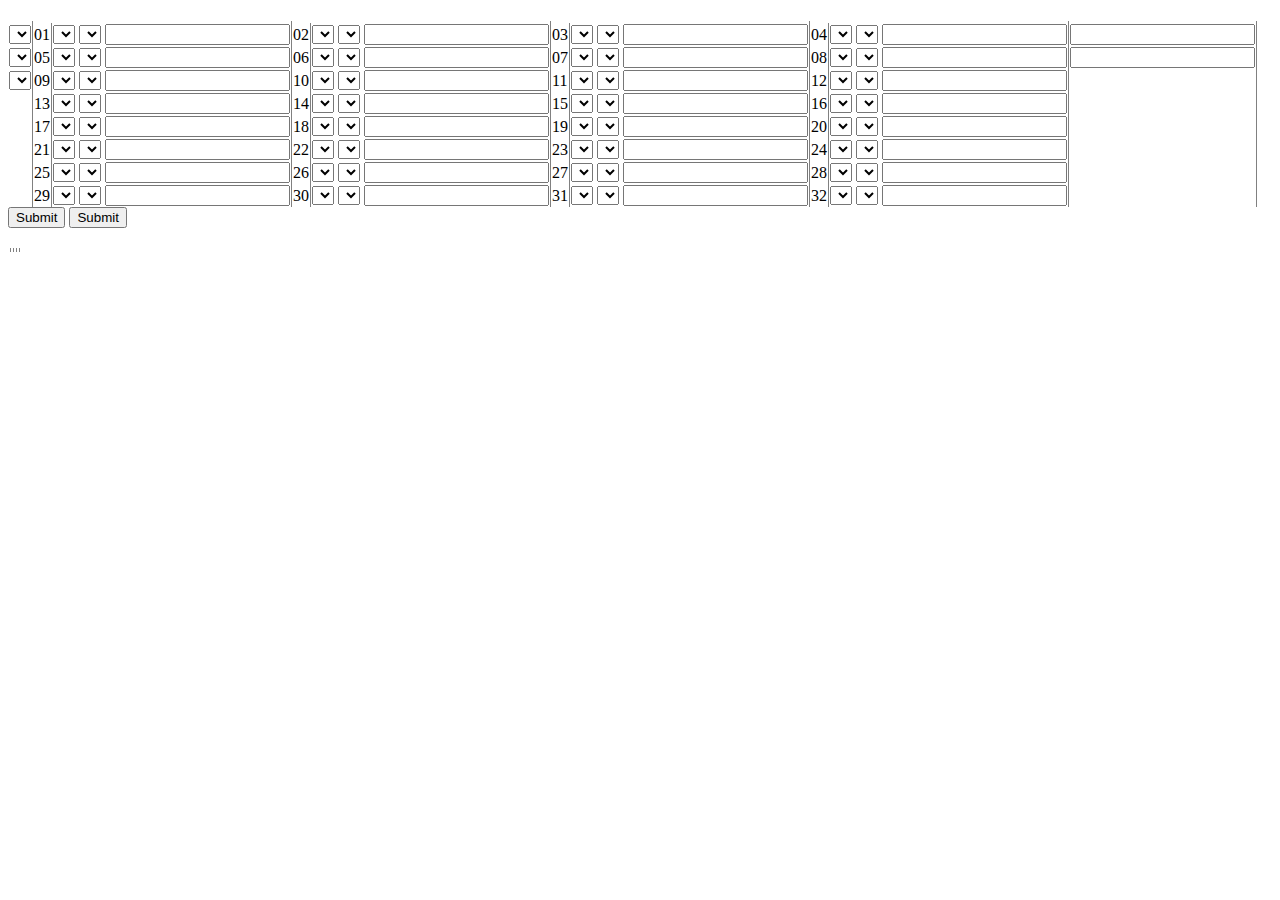
<file: src/main/resources/templates/index/index.html>
<!-- TODO:tabindexの位置移動 -->
<!DOCTYPE html>
<html xmlns:th="http://www.thymeleaf.org" xmlns:nl2br="https://github.com/bufferings/thymeleaf-extras-nl2br">
<head>
<meta charset="UTF-8"></meta>
<!-- <link rel="stylesheet" th:href="@{/webjars/bootstrap/css/bootstrap.min.css}"> -->
<link rel="stylesheet" th:href="@{/css/common.css}">
<script th:src="@{/webjars/jquery/jquery.min.js}" defer></script>
<script th:src="@{/webjars/bootstrap/js/bootstrap.min.js}" defer></script>
<script th:src="@{/js/common.js}" defer></script>
<script th:inline="javascript">
  const amountSum = /*[[${amountSum}]]*/"amountSum";
  if (amountSum) {
    const yesOrNo = window.confirm(amountSum);

    if (yesOrNo) {
      window.document.receiptFrm.submit();
    }
  }
</script>
<title th:text="#{idx.title}"></title>
</head>
<body>
<div>
<h1 th:text="#{idx.title}"></h1>
<form name="receiptFrm" method="post" action="/index/index" th:object="${receiptForm}">
<h2 th:text="#{idx.h2.entry}"></h2>

<!-- <p th:errors="*{aTAArr[0].amount}"></p> -->
<p th:if="*{errorMessage!=null}" nl2br:text="*{errorMessage}" th:class="err"></p>

<table rules="cols" class="tbl_for_entry">

<tr>
<th th:text="#{idx.date}"></th>
<th colspan="2" th:text="|#{idx.account}#{idx.f_dot}#{idx.tax_rate}#{idx.f_dot}#{idx.amount}|"></th>
<th colspan="2" th:text="|#{idx.account}#{idx.f_dot}#{idx.tax_rate}#{idx.f_dot}#{idx.amount}|"></th>
<th colspan="2" th:text="|#{idx.account}#{idx.f_dot}#{idx.tax_rate}#{idx.f_dot}#{idx.amount}|"></th>
<th colspan="2" th:text="|#{idx.account}#{idx.f_dot}#{idx.tax_rate}#{idx.f_dot}#{idx.amount}|"></th>
<th th:text="#{idx.tax_amount}"></th>
</tr>

<!-- 1行目 -->
<tr>
<td><select th:field="*{year}" tabindex="10" th:class="date">
  <option th:each="item:${yearArr}" th:value="${item}" th:text="${item}"></option>
</select><span th:text="#{idx.year}"></span></td>

<td>01</td>
<td><select th:field="*{aTAArr[0].account}" tabindex="110" th:class="account" th:errorclass="err">
  <option th:each="item:${accountMap}" th:value="${item.value}" th:text="${item.key}"></option>
</select>
<select th:field="*{aTAArr[0].taxRate}" tabindex="120" th:class="tax_rate" th:errorclass="err">
  <option th:each="item:${taxRateMap}" th:value="${item.value}" th:text="${item.key}"></option>
</select>
<input type="text" tabindex="130" maxlength="7" th:field="*{aTAArr[0].amount}" th:class="amount" th:errorclass="err" oninput="this.value = disableNonNumeric(this.value)"></td>

<td>02</td>
<td><select th:field="*{aTAArr[1].account}" tabindex="210" th:class="account" th:errorclass="err">
  <option th:each="item:${accountMap}" th:value="${item.value}" th:text="${item.key}"></option>
</select>
<select th:field="*{aTAArr[1].taxRate}" tabindex="220" th:class="tax_rate" th:errorclass="err">
  <option th:each="item:${taxRateMap}" th:value="${item.value}" th:text="${item.key}"></option>
</select>
<input type="text" tabindex="230" maxlength="7" th:field="*{aTAArr[1].amount}" th:class="amount" th:errorclass="err" oninput="this.value = disableNonNumeric(this.value)"></td>

<td>03</td>
<td><select th:field="*{aTAArr[2].account}" tabindex="310" th:class="account" th:errorclass="err">
  <option th:each="item:${accountMap}" th:value="${item.value}" th:text="${item.key}"></option>
</select>
<select th:field="*{aTAArr[2].taxRate}" tabindex="320" th:class="tax_rate" th:errorclass="err">
  <option th:each="item:${taxRateMap}" th:value="${item.value}" th:text="${item.key}"></option>
</select>
<input type="text" tabindex="330" maxlength="7" th:field="*{aTAArr[2].amount}" th:class="amount" th:errorclass="err" oninput="this.value = disableNonNumeric(this.value)"></td>

<td>04</td>
<td><select th:field="*{aTAArr[3].account}" tabindex="410" th:class="account" th:errorclass="err">
  <option th:each="item:${accountMap}" th:value="${item.value}" th:text="${item.key}"></option>
</select>
<select th:field="*{aTAArr[3].taxRate}" tabindex="420" th:class="tax_rate" th:errorclass="err">
  <option th:each="item:${taxRateMap}" th:value="${item.value}" th:text="${item.key}"></option>
</select>
<input type="text" tabindex="430" maxlength="7" th:field="*{aTAArr[3].amount}" th:class="amount" th:errorclass="err" oninput="this.value = disableNonNumeric(this.value)"></td>

<td class="t_a_r"><span th:text="|#{idx.tax_rate_1}#{idx.h_colon}|"></span><input type="text" tabindex="6010" th:field="*{taxAmountFor08}" th:class="tax_amount" th:errorclass="err" oninput="this.value = disableNonNumeric(this.value)"></td>
</tr>

<!-- 2行目 -->
<tr>
<td><select th:field="*{month}" tabindex="20" th:class="date">
  <option th:each="item:${monthArr}" th:value="${item}" th:text="${item}"></option>
</select><span th:text="#{idx.month}"></span></td>
<td>05</td>
<td><select th:field="*{aTAArr[4].account}" tabindex="510" th:class="account" th:errorclass="err">
  <option th:each="item:${accountMap}" th:value="${item.value}" th:text="${item.key}"></option>
</select>
<select th:field="*{aTAArr[4].taxRate}" tabindex="520" th:class="tax_rate" th:errorclass="err">
  <option th:each="item:${taxRateMap}" th:value="${item.value}" th:text="${item.key}"></option>
</select>
<input type="text" th:field="*{aTAArr[4].amount}" tabindex="530" th:class="amount" th:errorclass="err" oninput="this.value = disableNonNumeric(this.value)"></td>

<td>06</td>
<td><select th:field="*{aTAArr[5].account}" tabindex="610" th:class="account" th:errorclass="err">
  <option th:each="item:${accountMap}" th:value="${item.value}" th:text="${item.key}"></option>
</select>
<select th:field="*{aTAArr[5].taxRate}" tabindex="620" th:class="tax_rate" th:errorclass="err">
  <option th:each="item:${taxRateMap}" th:value="${item.value}" th:text="${item.key}"></option>
</select>
<input type="text" th:field="*{aTAArr[5].amount}" tabindex="630" th:class="amount" th:errorclass="err" oninput="this.value = disableNonNumeric(this.value)"></td>

<td>07</td>
<td><select th:field="*{aTAArr[6].account}" tabindex="710" th:class="account" th:errorclass="err">
  <option th:each="item:${accountMap}" th:value="${item.value}" th:text="${item.key}"></option>
</select>
<select th:field="*{aTAArr[6].taxRate}" tabindex="720" th:class="tax_rate" th:errorclass="err">
  <option th:each="item:${taxRateMap}" th:value="${item.value}" th:text="${item.key}"></option>
</select>
<input type="text" th:field="*{aTAArr[6].amount}" tabindex="730" th:class="amount" th:errorclass="err" oninput="this.value = disableNonNumeric(this.value)"></td>

<td>08</td>
<td><select th:field="*{aTAArr[7].account}" tabindex="810" th:class="account" th:errorclass="err">
  <option th:each="item:${accountMap}" th:value="${item.value}" th:text="${item.key}"></option>
</select>
<select th:field="*{aTAArr[7].taxRate}" tabindex="820" th:class="tax_rate" th:errorclass="err">
  <option th:each="item:${taxRateMap}" th:value="${item.value}" th:text="${item.key}"></option>
</select>
<input type="text" th:field="*{aTAArr[7].amount}" tabindex="830" th:class="amount" th:errorclass="err" oninput="this.value = disableNonNumeric(this.value)"></td>
<td class="t_a_r"><span th:text="|#{idx.tax_rate_2}#{idx.h_colon}|"></span><input type="text" tabindex="6020" th:field="*{taxAmountFor10}" th:class="tax_amount" th:errorclass="err" oninput="this.value = disableNonNumeric(this.value)"></td>
</tr>

<!-- 3行目 -->
<tr>
<td><select th:field="*{day}" tabindex="30" th:class="date" th:errorclass="err">
  <option th:each="item:${dayArr}" th:value="${item}" th:text="${item}"></option>
</select><span th:text="#{idx.day}"></span></td>
<td>09</td>
<td><select th:field="*{aTAArr[8].account}" tabindex="910" th:class="account" th:errorclass="err">
  <option th:each="item:${accountMap}" th:value="${item.value}" th:text="${item.key}"></option>
</select>
<select th:field="*{aTAArr[8].taxRate}" tabindex="920" th:class="tax_rate" th:errorclass="err">
  <option th:each="item:${taxRateMap}" th:value="${item.value}" th:text="${item.key}"></option>
</select>
<input type="text" th:field="*{aTAArr[8].amount}" tabindex="930" th:class="amount" th:errorclass="err" oninput="this.value = disableNonNumeric(this.value)"></td>

<td>10</td>
<td><select th:field="*{aTAArr[9].account}" tabindex="1010" th:class="account" th:errorclass="err">
  <option th:each="item:${accountMap}" th:value="${item.value}" th:text="${item.key}"></option>
</select>
<select th:field="*{aTAArr[9].taxRate}" tabindex="1020" th:class="tax_rate" th:errorclass="err">
  <option th:each="item:${taxRateMap}" th:value="${item.value}" th:text="${item.key}"></option>
</select>
<input type="text" th:field="*{aTAArr[9].amount}" tabindex="1030" th:class="amount" th:errorclass="err" oninput="this.value = disableNonNumeric(this.value)"></td>

<td>11</td>
<td><select th:field="*{aTAArr[10].account}" tabindex="1110" th:class="account" th:errorclass="err">
  <option th:each="item:${accountMap}" th:value="${item.value}" th:text="${item.key}"></option>
</select>
<select th:field="*{aTAArr[10].taxRate}" tabindex="1120" th:class="tax_rate" th:errorclass="err">
  <option th:each="item:${taxRateMap}" th:value="${item.value}" th:text="${item.key}"></option>
</select>
<input type="text" th:field="*{aTAArr[10].amount}" tabindex="1130" th:class="amount" th:errorclass="err" oninput="this.value = disableNonNumeric(this.value)"></td>

<td>12</td>
<td><select th:field="*{aTAArr[11].account}" tabindex="1210" th:class="account" th:errorclass="err">
  <option th:each="item:${accountMap}" th:value="${item.value}" th:text="${item.key}"></option>
</select>
<select th:field="*{aTAArr[11].taxRate}" tabindex="1220" th:class="tax_rate" th:errorclass="err">
  <option th:each="item:${taxRateMap}" th:value="${item.value}" th:text="${item.key}"></option>
</select>
<input type="text" th:field="*{aTAArr[11].amount}" tabindex="1230" th:class="amount" th:errorclass="err" oninput="this.value = disableNonNumeric(this.value)"></td>

<td th:if="${receiptForm.subtotal==null}"></td>
<th th:if="${receiptForm.subtotal!=null}" th:text="計"></th>
</tr>

<!-- 4行目 -->
<tr>
<td></td>

<td>13</td>
<td><select th:field="*{aTAArr[12].account}" tabindex="1310" th:class="account" th:errorclass="err">
  <option th:each="item:${accountMap}" th:value="${item.value}" th:text="${item.key}"></option>
</select>
<select th:field="*{aTAArr[12].taxRate}" tabindex="1320" th:class="tax_rate" th:errorclass="err">
  <option th:each="item:${taxRateMap}" th:value="${item.value}" th:text="${item.key}"></option>
</select>
<input type="text" th:field="*{aTAArr[12].amount}" tabindex="1330" th:class="amount" th:errorclass="err" oninput="this.value = disableNonNumeric(this.value)"></td>

<td>14</td>
<td><select th:field="*{aTAArr[13].account}" tabindex="1410" th:class="account" th:errorclass="err">
  <option th:each="item:${accountMap}" th:value="${item.value}" th:text="${item.key}"></option>
</select>
<select th:field="*{aTAArr[13].taxRate}" tabindex="1420" th:class="tax_rate" th:errorclass="err">
  <option th:each="item:${taxRateMap}" th:value="${item.value}" th:text="${item.key}"></option>
</select>
<input type="text" th:field="*{aTAArr[13].amount}" tabindex="1430" th:class="amount" th:errorclass="err" oninput="this.value = disableNonNumeric(this.value)"></td>

<td>15</td>
<td><select th:field="*{aTAArr[14].account}" tabindex="1510" th:class="account" th:errorclass="err">
  <option th:each="item:${accountMap}" th:value="${item.value}" th:text="${item.key}"></option>
</select>
<select th:field="*{aTAArr[14].taxRate}" tabindex="1520" th:class="tax_rate" th:errorclass="err">
  <option th:each="item:${taxRateMap}" th:value="${item.value}" th:text="${item.key}"></option>
</select>
<input type="text" th:field="*{aTAArr[14].amount}" tabindex="1530" th:class="amount" th:errorclass="err" oninput="this.value = disableNonNumeric(this.value)"></td>

<td>16</td>
<td><select th:field="*{aTAArr[15].account}" tabindex="1610" th:class="account" th:errorclass="err">
  <option th:each="item:${accountMap}" th:value="${item.value}" th:text="${item.key}"></option>
</select>
<select th:field="*{aTAArr[15].taxRate}" tabindex="1620" th:class="tax_rate" th:errorclass="err">
  <option th:each="item:${taxRateMap}" th:value="${item.value}" th:text="${item.key}"></option>
</select>
<input type="text" th:field="*{aTAArr[15].amount}" tabindex="1630" th:class="amount" th:errorclass="err" oninput="this.value = disableNonNumeric(this.value)"></td>

<td th:if="${receiptForm.subtotal==null}"></td>
<td th:if="${receiptForm.subtotal!=null}" th:text="|#{idx.subtotal}#{idx.h_colon}${receiptForm.subtotal}|" class="t_a_r"></td>
</tr>

<!-- 5行目 -->
<tr>
<td></td>

<td>17</td>
<td><select th:field="*{aTAArr[16].account}" tabindex="1710" th:class="account" th:errorclass="err">
  <option th:each="item:${accountMap}" th:value="${item.value}" th:text="${item.key}"></option>
</select>
<select th:field="*{aTAArr[16].taxRate}" tabindex="1720" th:class="tax_rate" th:errorclass="err">
  <option th:each="item:${taxRateMap}" th:value="${item.value}" th:text="${item.key}"></option>
</select>
<input type="text" th:field="*{aTAArr[16].amount}" tabindex="1730" th:class="amount" th:errorclass="err" oninput="this.value = disableNonNumeric(this.value)"></td>

<td>18</td>
<td><select th:field="*{aTAArr[17].account}" tabindex="1810" th:class="account" th:errorclass="err">
  <option th:each="item:${accountMap}" th:value="${item.value}" th:text="${item.key}"></option>
</select>
<select th:field="*{aTAArr[17].taxRate}" tabindex="1820" th:class="tax_rate" th:errorclass="err">
  <option th:each="item:${taxRateMap}" th:value="${item.value}" th:text="${item.key}"></option>
</select>
<input type="text" th:field="*{aTAArr[17].amount}" tabindex="1830" th:class="amount" th:errorclass="err" oninput="this.value = disableNonNumeric(this.value)"></td>

<td>19</td>
<td><select th:field="*{aTAArr[18].account}" tabindex="1910" th:class="account" th:errorclass="err">
  <option th:each="item:${accountMap}" th:value="${item.value}" th:text="${item.key}"></option>
</select>
<select th:field="*{aTAArr[18].taxRate}" tabindex="1920" th:class="tax_rate" th:errorclass="err">
  <option th:each="item:${taxRateMap}" th:value="${item.value}" th:text="${item.key}"></option>
</select>
<input type="text" th:field="*{aTAArr[18].amount}" tabindex="1930" th:class="amount" th:errorclass="err" oninput="this.value = disableNonNumeric(this.value)"></td>

<td>20</td>
<td><select th:field="*{aTAArr[19].account}" tabindex="2010" th:class="account" th:errorclass="err">
  <option th:each="item:${accountMap}" th:value="${item.value}" th:text="${item.key}"></option>
</select>
<select th:field="*{aTAArr[19].taxRate}" tabindex="2020" th:class="tax_rate" th:errorclass="err">
  <option th:each="item:${taxRateMap}" th:value="${item.value}" th:text="${item.key}"></option>
</select>
<input type="text" th:field="*{aTAArr[19].amount}" tabindex="2030" th:class="amount" th:errorclass="err" oninput="this.value = disableNonNumeric(this.value)"></td>

<td th:if="${receiptForm.subtotal==null}"></td>
<td th:if="${receiptForm.SumTotal!=null}" th:text="|#{idx.sum_total}#{idx.h_colon}${receiptForm.SumTotal}|" class="t_a_r"></td>
</tr>

<!-- 6行目 -->
<tr>
<td></td>

<td>21</td>
<td><select th:field="*{aTAArr[20].account}" tabindex="2110" th:class="account" th:errorclass="err">
  <option th:each="item:${accountMap}" th:value="${item.value}" th:text="${item.key}"></option>
</select>
<select th:field="*{aTAArr[20].taxRate}" tabindex="2120" th:class="tax_rate" th:errorclass="err">
  <option th:each="item:${taxRateMap}" th:value="${item.value}" th:text="${item.key}"></option>
</select>
<input type="text" th:field="*{aTAArr[20].amount}" tabindex="2130" th:class="amount" th:errorclass="err" oninput="this.value = disableNonNumeric(this.value)"></td>

<td>22</td>
<td><select th:field="*{aTAArr[21].account}" tabindex="2210" th:class="account" th:errorclass="err">
  <option th:each="item:${accountMap}" th:value="${item.value}" th:text="${item.key}"></option>
</select>
<select th:field="*{aTAArr[21].taxRate}" tabindex="2220" th:class="tax_rate" th:errorclass="err">
  <option th:each="item:${taxRateMap}" th:value="${item.value}" th:text="${item.key}"></option>
</select>
<input type="text" th:field="*{aTAArr[21].amount}" tabindex="2230" th:class="amount" th:errorclass="err" oninput="this.value = disableNonNumeric(this.value)"></td>

<td>23</td>
<td><select th:field="*{aTAArr[22].account}" tabindex="2310" th:class="account" th:errorclass="err">
  <option th:each="item:${accountMap}" th:value="${item.value}" th:text="${item.key}"></option>
</select>
<select th:field="*{aTAArr[22].taxRate}" tabindex="2320" th:class="tax_rate" th:errorclass="err">
  <option th:each="item:${taxRateMap}" th:value="${item.value}" th:text="${item.key}"></option>
</select>
<input type="text" th:field="*{aTAArr[22].amount}" tabindex="2330" th:class="amount" th:errorclass="err" oninput="this.value = disableNonNumeric(this.value)"></td>

<td>24</td>
<td><select th:field="*{aTAArr[23].account}" tabindex="2410" th:class="account" th:errorclass="err">
  <option th:each="item:${accountMap}" th:value="${item.value}" th:text="${item.key}"></option>
</select>
<select th:field="*{aTAArr[23].taxRate}" tabindex="2420" th:class="tax_rate" th:errorclass="err">
  <option th:each="item:${taxRateMap}" th:value="${item.value}" th:text="${item.key}"></option>
</select>
<input type="text" th:field="*{aTAArr[23].amount}" tabindex="2430" th:class="amount" th:errorclass="err" oninput="this.value = disableNonNumeric(this.value)"></td>

<td></td>
</tr>

<!-- 7行目 -->
<tr>
<td></td>

<td>25</td>
<td><select th:field="*{aTAArr[24].account}" tabindex="2510" th:class="account" th:errorclass="err">
  <option th:each="item:${accountMap}" th:value="${item.value}" th:text="${item.key}"></option>
</select>
<select th:field="*{aTAArr[24].taxRate}" tabindex="2520" th:class="tax_rate" th:errorclass="err">
  <option th:each="item:${taxRateMap}" th:value="${item.value}" th:text="${item.key}"></option>
</select>
<input type="text" th:field="*{aTAArr[24].amount}" tabindex="2530" th:class="amount" th:errorclass="err" oninput="this.value = disableNonNumeric(this.value)"></td>

<td>26</td>
<td><select th:field="*{aTAArr[25].account}" tabindex="2610" th:class="account" th:errorclass="err">
  <option th:each="item:${accountMap}" th:value="${item.value}" th:text="${item.key}"></option>
</select>
<select th:field="*{aTAArr[25].taxRate}" tabindex="2620" th:class="tax_rate" th:errorclass="err">
  <option th:each="item:${taxRateMap}" th:value="${item.value}" th:text="${item.key}"></option>
</select>
<input type="text" th:field="*{aTAArr[25].amount}" tabindex="2630" th:class="amount" th:errorclass="err" oninput="this.value = disableNonNumeric(this.value)"></td>

<td>27</td>
<td><select th:field="*{aTAArr[26].account}" tabindex="2710" th:class="account" th:errorclass="err">
  <option th:each="item:${accountMap}" th:value="${item.value}" th:text="${item.key}"></option>
</select>
<select th:field="*{aTAArr[26].taxRate}" tabindex="2720" th:class="tax_rate" th:errorclass="err">
  <option th:each="item:${taxRateMap}" th:value="${item.value}" th:text="${item.key}"></option>
</select>
<input type="text" th:field="*{aTAArr[26].amount}" tabindex="2730" th:class="amount" th:errorclass="err" oninput="this.value = disableNonNumeric(this.value)"></td>

<td>28</td>
<td><select th:field="*{aTAArr[27].account}" tabindex="2810" th:class="account" th:errorclass="err">
  <option th:each="item:${accountMap}" th:value="${item.value}" th:text="${item.key}"></option>
</select>
<select th:field="*{aTAArr[27].taxRate}" tabindex="2820" th:class="tax_rate" th:errorclass="err">
  <option th:each="item:${taxRateMap}" th:value="${item.value}" th:text="${item.key}"></option>
</select>
<input type="text" th:field="*{aTAArr[27].amount}" tabindex="2830" th:class="amount" th:errorclass="err" oninput="this.value = disableNonNumeric(this.value)"></td>

<td></td>
</tr>

<!-- 8行目 -->
<tr>
<td></td>

<td>29</td>
<td><select th:field="*{aTAArr[28].account}" tabindex="2910" th:class="account" th:errorclass="err">
  <option th:each="item:${accountMap}" th:value="${item.value}" th:text="${item.key}"></option>
</select>
<select th:field="*{aTAArr[28].taxRate}" tabindex="2920" th:class="tax_rate" th:errorclass="err">
  <option th:each="item:${taxRateMap}" th:value="${item.value}" th:text="${item.key}"></option>
</select>
<input type="text" th:field="*{aTAArr[28].amount}" tabindex="2930" th:class="amount" th:errorclass="err" oninput="this.value = disableNonNumeric(this.value)"></td>

<td>30</td>
<td><select th:field="*{aTAArr[29].account}" tabindex="3010" th:class="account" th:errorclass="err">
  <option th:each="item:${accountMap}" th:value="${item.value}" th:text="${item.key}"></option>
</select>
<select th:field="*{aTAArr[29].taxRate}" tabindex="3020" th:class="tax_rate" th:errorclass="err">
  <option th:each="item:${taxRateMap}" th:value="${item.value}" th:text="${item.key}"></option>
</select>
<input type="text" th:field="*{aTAArr[29].amount}" tabindex="3030" th:class="amount" th:errorclass="err" oninput="this.value = disableNonNumeric(this.value)"></td>

<td>31</td>
<td><select th:field="*{aTAArr[30].account}" tabindex="3110" th:class="account" th:errorclass="err">
  <option th:each="item:${accountMap}" th:value="${item.value}" th:text="${item.key}"></option>
</select>
<select th:field="*{aTAArr[30].taxRate}" tabindex="3120" th:class="tax_rate" th:errorclass="err">
  <option th:each="item:${taxRateMap}" th:value="${item.value}" th:text="${item.key}"></option>
</select>
<input type="text" th:field="*{aTAArr[30].amount}" tabindex="3130" th:class="amount" th:errorclass="err" oninput="this.value = disableNonNumeric(this.value)"></td>

<td>32</td>
<td><select th:field="*{aTAArr[31].account}" tabindex="3210" th:class="account" th:errorclass="err">
  <option th:each="item:${accountMap}" th:value="${item.value}" th:text="${item.key}"></option>
</select>
<select th:field="*{aTAArr[31].taxRate}" tabindex="3220" th:class="tax_rate" th:errorclass="err">
  <option th:each="item:${taxRateMap}" th:value="${item.value}" th:text="${item.key}"></option>
</select>
<input type="text" th:field="*{aTAArr[31].amount}" tabindex="3230" th:class="amount" th:errorclass="err" oninput="this.value = disableNonNumeric(this.value)"></td>

<td></td>
</tr>

</table>

<div>
<input type="submit" name="confirm" th:value="#{idx.submit.confirm}" tabindex="7010">
<input type="submit" name="create" th:value="#{idx.submit.create}" tabindex="7020">
</div>

<h2 th:text="#{idx.h2.registered}"></h2>

<table rules="cols" class="tbl_for_registered">

<tr>
<th th:text="#{idx.date}"></th>
<th th:text="#{idx.subtotal}"></th>
<th th:text="|#{idx.tax_amount}#{idx.tax_rate_1}|"></th>
<th th:text="|#{idx.tax_amount}#{idx.tax_rate_2}|"></th>
<th th:text="#{idx.sum_total}"></th>
</tr>

<tr th:each="item: ${receiptForm.summaryLst}">
<td th:text="${item.date}"></td>
<td th:text="${item.subtotal}"></td>
<td th:text="${item.taxAmount1}"></td>
<td th:text="${item.taxAmount2}"></td>
<td th:text="${item.SumTotal}"></td>
</tr>

</table>

</form>
</div>
</body>
</html>
</file>
